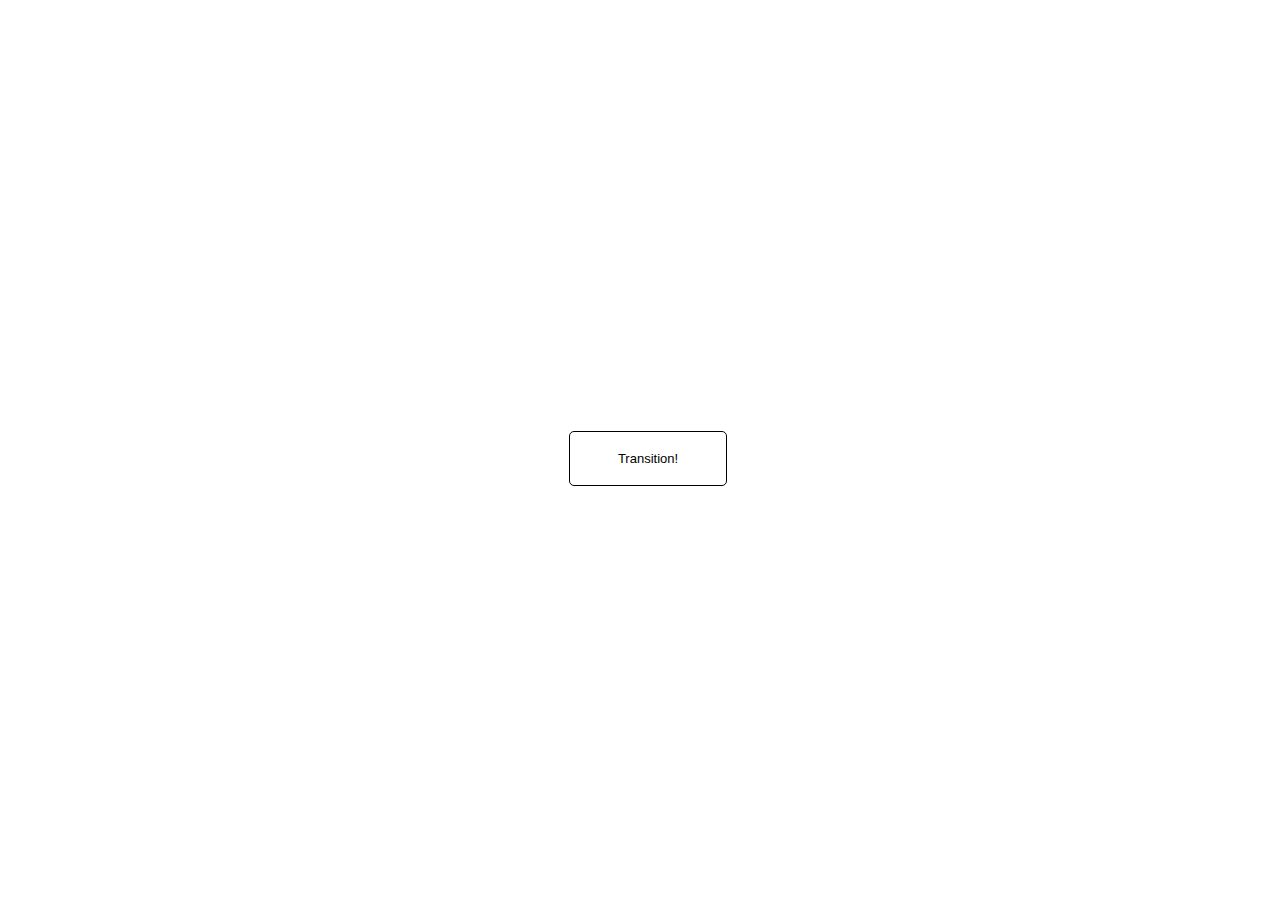
<file: animation/01-button-hover/index.html>
<!DOCTYPE html>
<html lang="en">
  <head>
    <meta charset="UTF-8" />
    <meta http-equiv="X-UA-Compatible" content="IE=edge" />
    <meta name="viewport" content="width=device-width, initial-scale=1.0" />
    <title>Button Hover</title>
    <link rel="stylesheet" href="style.css" />
  </head>
  <body>
    <div id="transition-container">
      <button>Transition!</button>
    </div>
  </body>
</html>
</file>
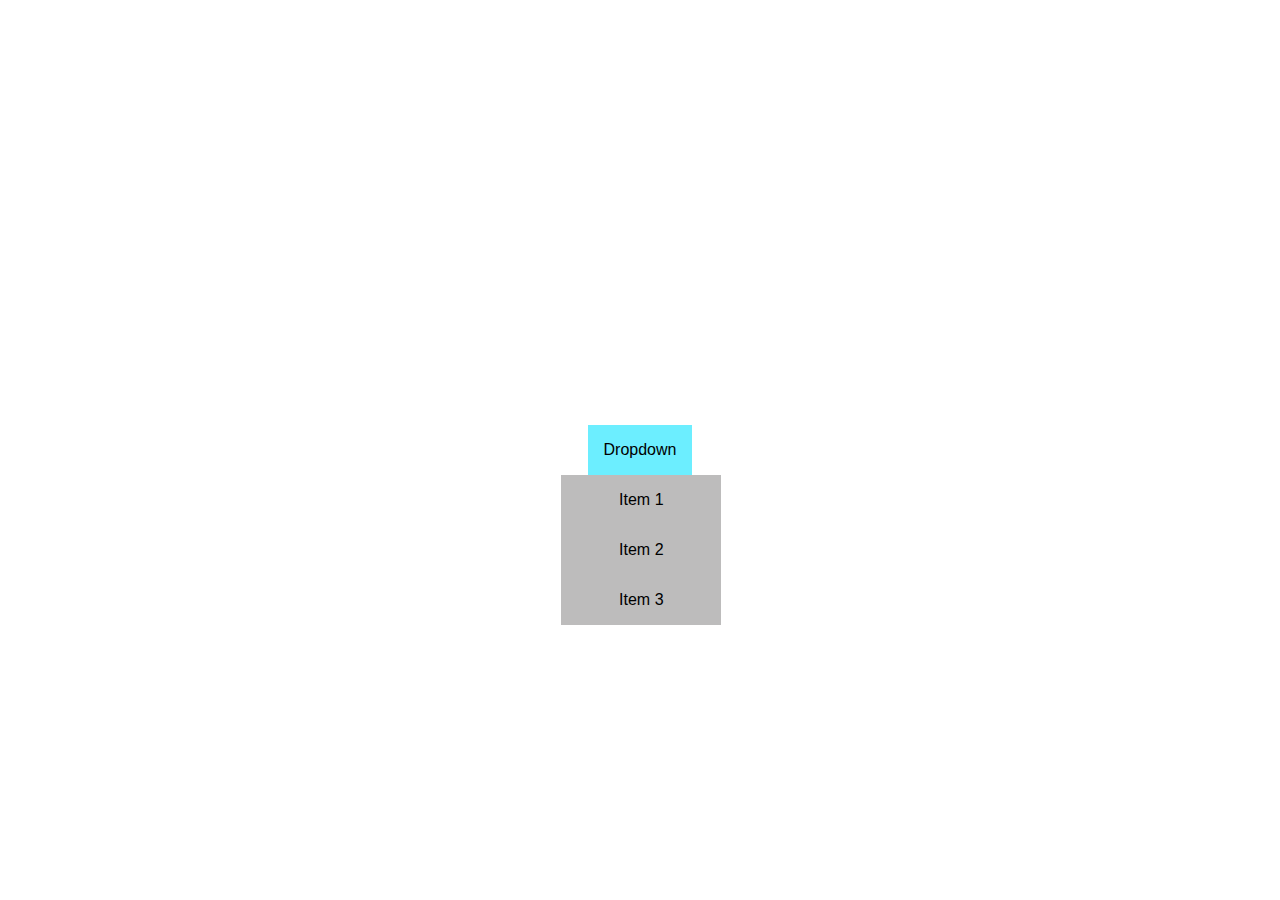
<file: animation/02-drop-down/index.html>
<!DOCTYPE html>
<html lang="en">
  <head>
    <meta charset="UTF-8" />
    <meta http-equiv="X-UA-Compatible" content="IE=edge" />
    <meta name="viewport" content="width=device-width, initial-scale=1.0" />
    <title>Dropdown</title>
    <link rel="stylesheet" href="style.css" />
  </head>
  <body>
    <div class="dropdown-container">
      <div class="dropdown-menu">
        <button>Dropdown</button>
        <ul>
          <li>Item 1</a>
          <li>Item 2</a>
          <li>Item 3</a>
        </div>
      </div>
    </div>
  </body>
</html>
</file>
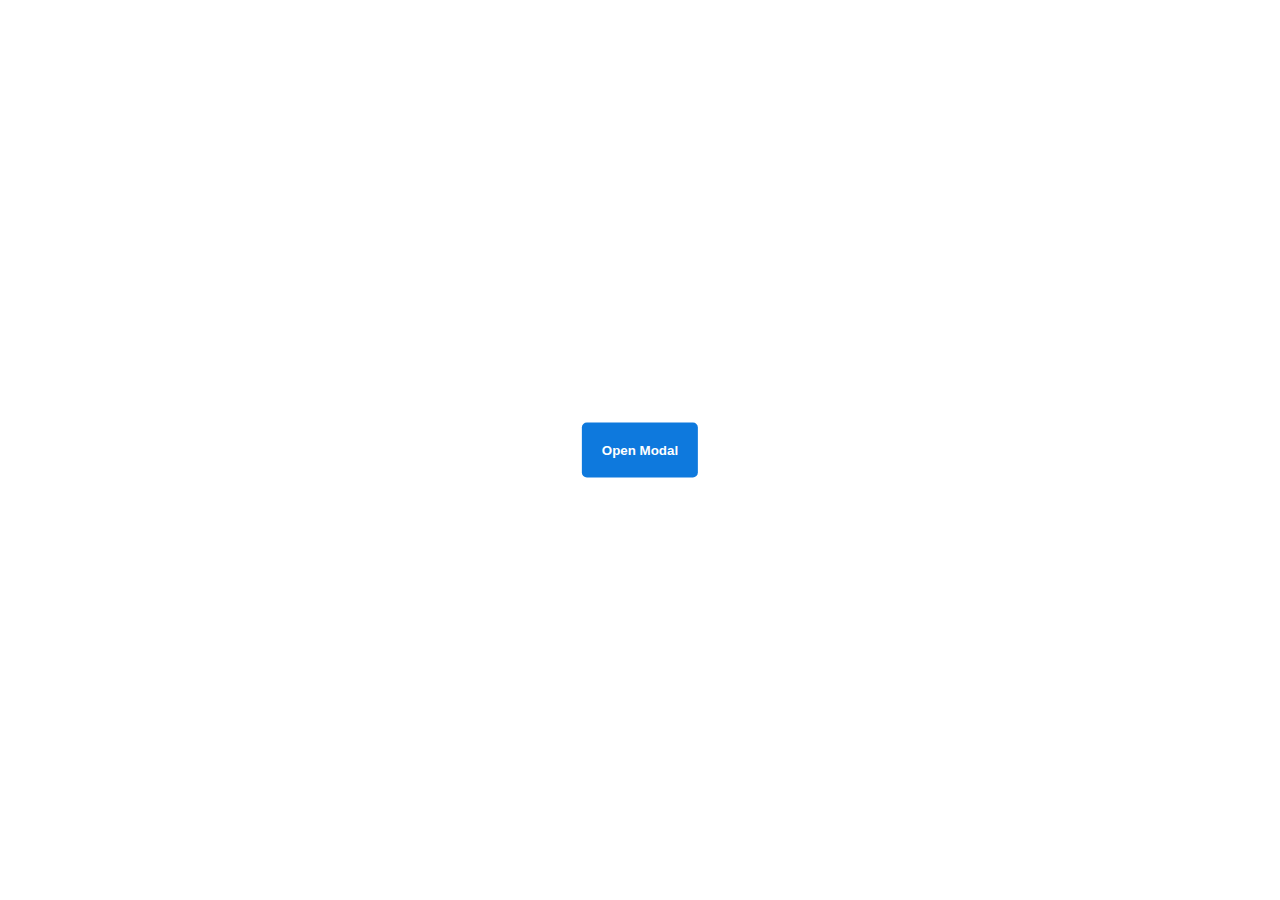
<file: animation/03-pop-up/index.html>
<!DOCTYPE html>
<html lang="en">
  <head>
    <meta charset="UTF-8" />
    <meta http-equiv="X-UA-Compatible" content="IE=edge" />
    <meta name="viewport" content="width=device-width, initial-scale=1.0" />
    <title>Popup</title>
    <link rel="stylesheet" href="style.css" />
  </head>
  <body>
    <div class="button-container">
      <button id="trigger-modal">Open Modal</button>
    </div>
    <div class="popup-modal">
      <button id="close-modal">Close Modal</button>
    </div>
    <script src="script.js"></script>
  </body>
</html>
</file>
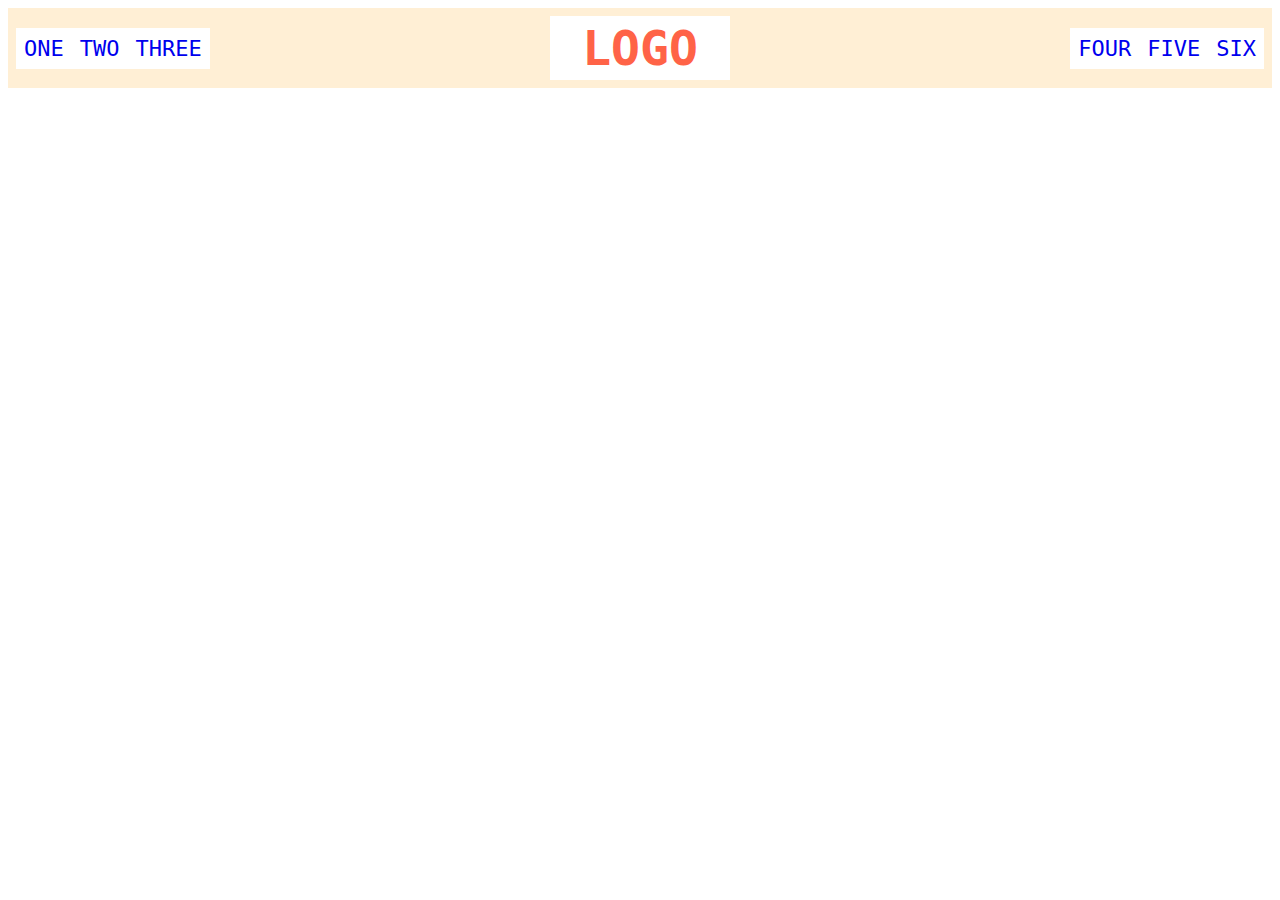
<file: flex/02-flex-header/index.html>
<!DOCTYPE html>
<html lang="en">
<head>
  <meta charset="UTF-8">
  <meta http-equiv="X-UA-Compatible" content="IE=edge">
  <meta name="viewport" content="width=device-width, initial-scale=1.0">
  <title>Flex Header</title>
  <link rel="stylesheet" href="style.css">
</head>
<body>
  <div class="header">
    <div class="left-links">
      <ul>
        <li><a href="1">ONE</a></li>
        <li><a href="2">TWO</a></li>
        <li><a href="3">THREE</a></li>
      </ul>
    </div>
    <div class="logo">LOGO</div>
    <div class="right-links">
      <ul>
        <li><a href="4">FOUR</a></li>
        <li><a href="5">FIVE</a></li>
        <li><a href="6">SIX</a></li>
      </ul>
    </div>
  </div>
</body>
</html>
</file>
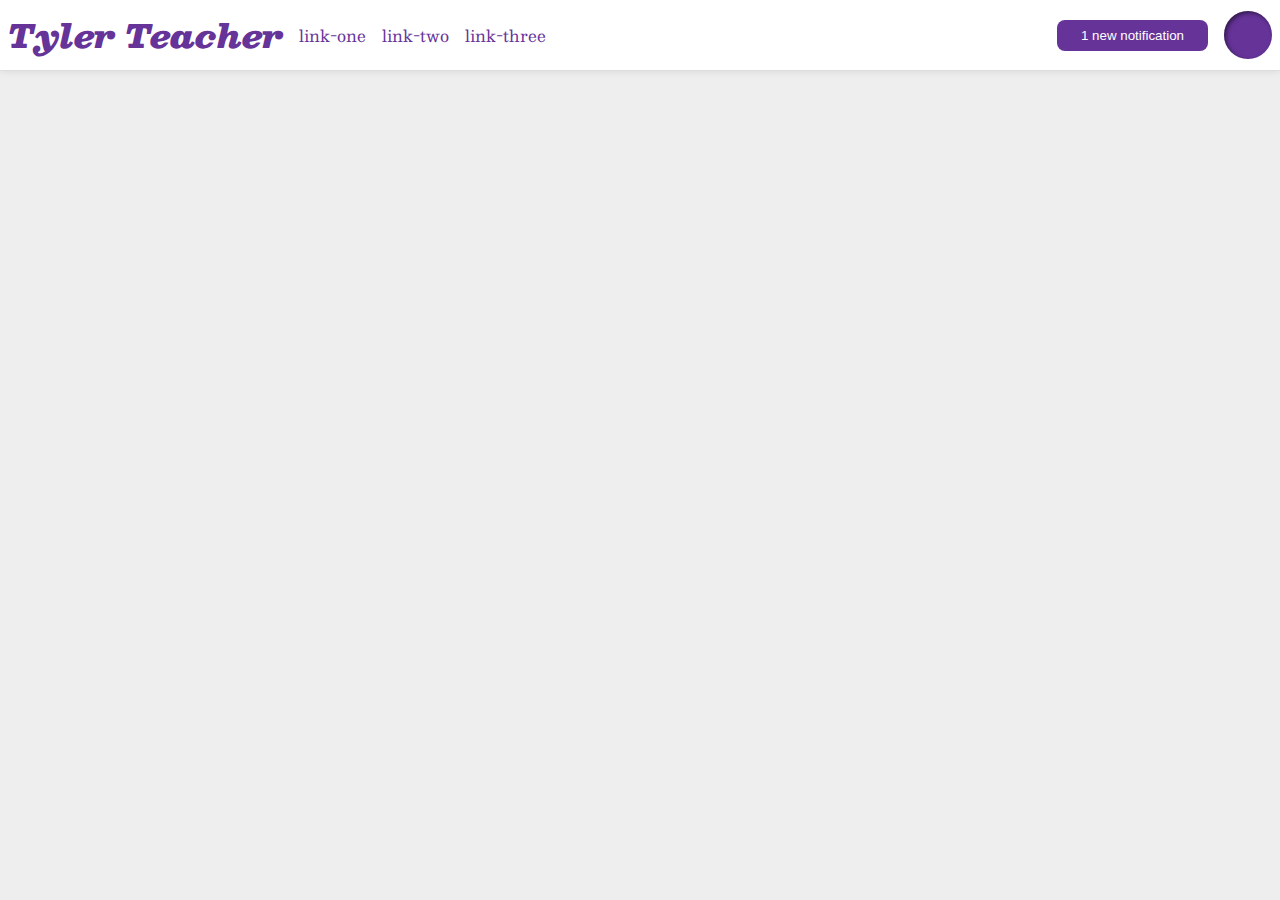
<file: flex/03-flex-header-2/index.html>
<!DOCTYPE html>
<html lang="en">
<head>
  <meta charset="UTF-8">
  <meta http-equiv="X-UA-Compatible" content="IE=edge">
  <meta name="viewport" content="width=device-width, initial-scale=1.0">
  <title>Flex Header 2</title>
  <link rel="stylesheet" href="style.css">
</head>
<body>
  <div class="header">
    <div class="left">
      <div class="logo">
      Tyler Teacher
    </div>
    <ul class="links">
      <li><a href="google.com">link-one</a></li>
      <li><a href="google.com">link-two</a></li>
      <li><a href="google.com">link-three</a></li>
    </ul>
    </div>
    <div class="right">
      <button class="notifications">
       1 new notification
      </button>
      <div class="profile-image"></div>
    </div>
  </div>
</body>
</html>
</file>
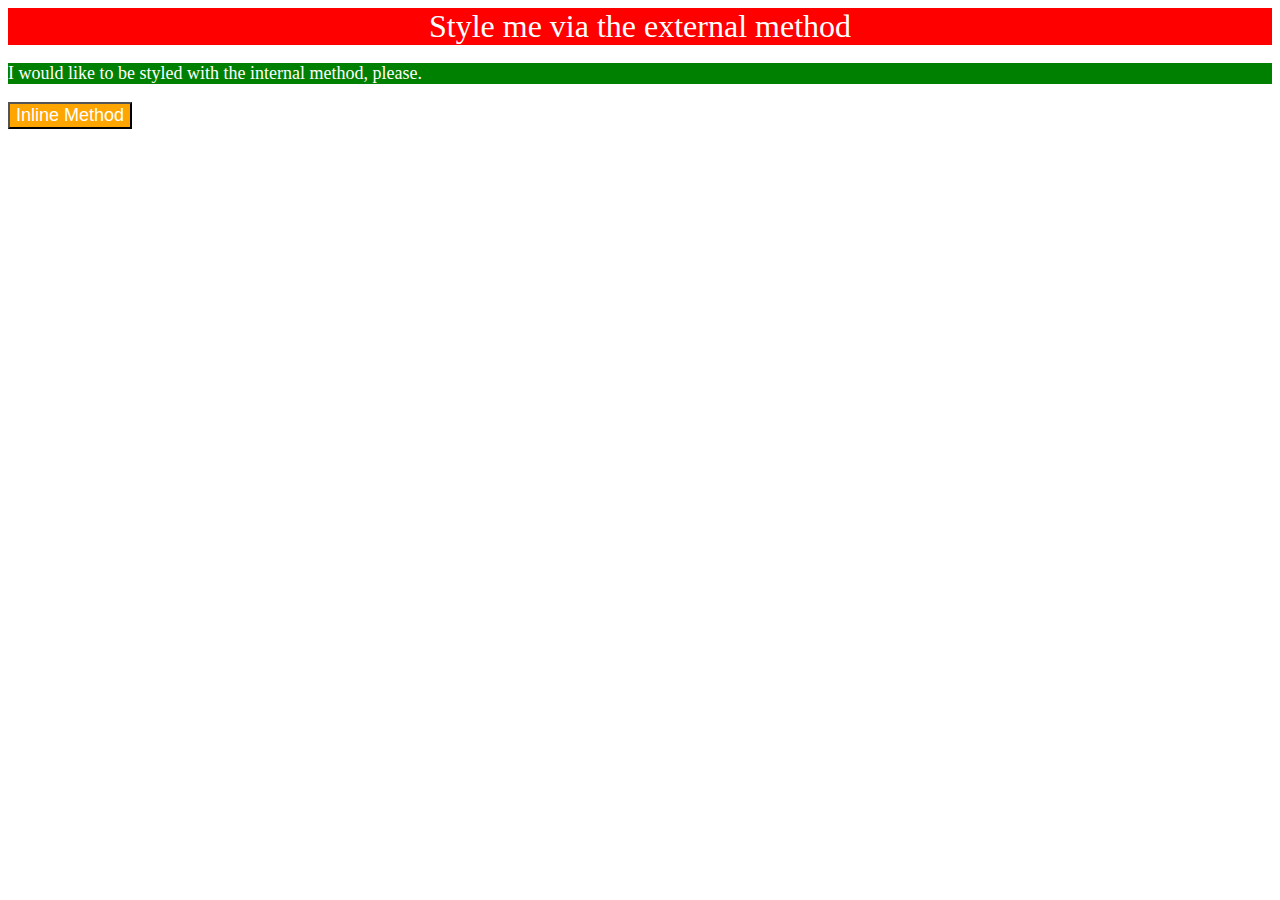
<file: foundations/01-css-methods/index.html>
<!DOCTYPE html>
<html lang="en">
<head>
  <meta charset="UTF-8">
  <meta http-equiv="X-UA-Compatible" content="IE=edge">
  <meta name="viewport" content="width=device-width, initial-scale=1.0">
  <title>Methods for Adding CSS</title>
  <link rel="stylesheet" type="text/css" href="styles.css">
  <style>
    p {
      color: white;background-color: green;font-size:18px;
    }
  </style>
</head>

<body>
  <div>Style me via the external method</div>
 
  <p>I would like to be styled with the internal method, please.</p>


      
    
  <button style="color:white;background-color: orange;font-size: 18px">Inline Method</button>
</body>
</html>
</file>
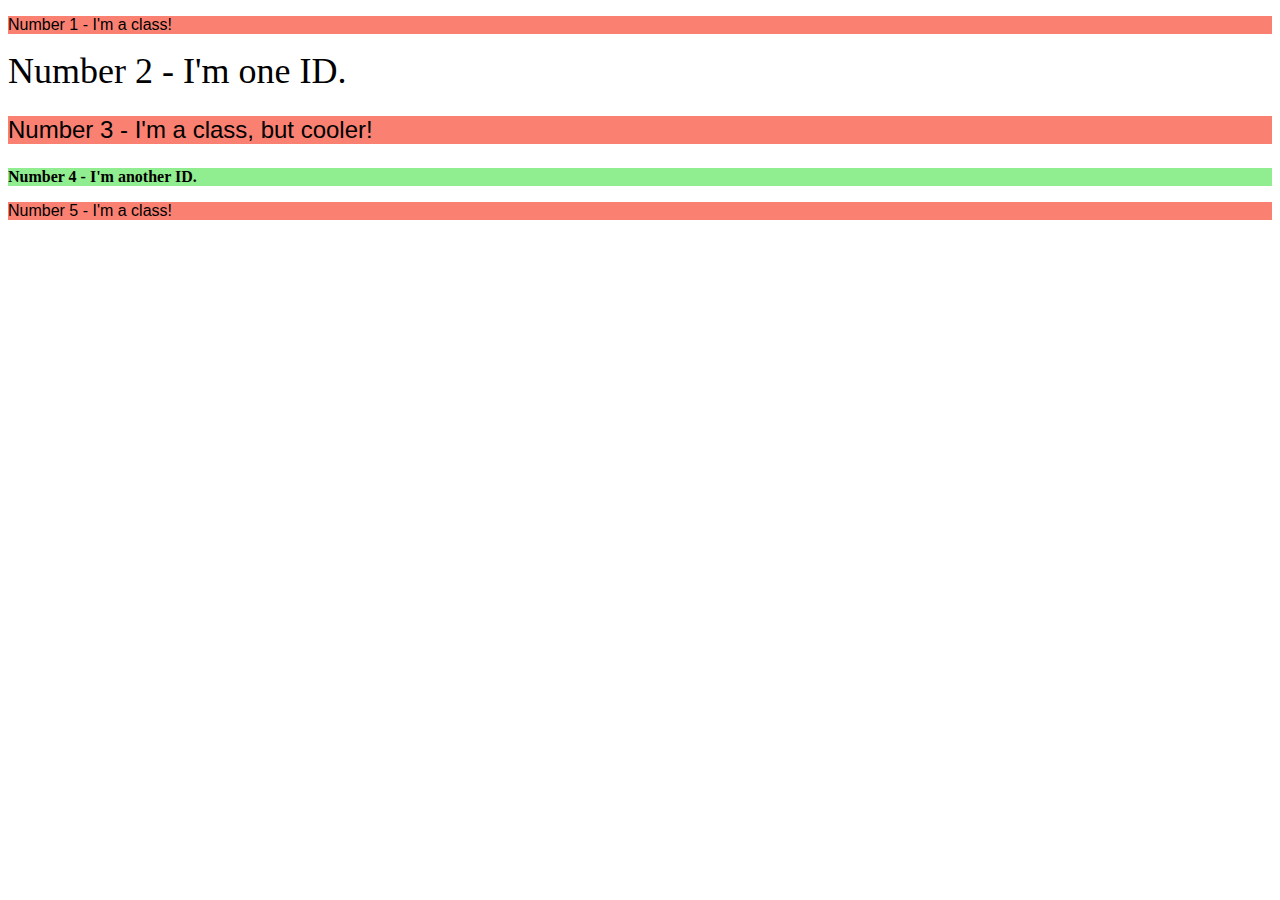
<file: foundations/02-class-id-selectors/index.html>
<!DOCTYPE html>
<html lang="en">
<head>
  <meta charset="UTF-8">
  <meta http-equiv="X-UA-Compatible" content="IE=edge">
  <meta name="viewport" content="width=device-width, initial-scale=1.0">
  <title>Class and ID Selectors</title>
  <link rel="stylesheet" href="style.css">
</head>
<body>
  <p>Number 1 - I'm a class!</p>
  <div id="big">Number 2 - I'm one ID.</div>
  <p id="twentyfour">Number 3 - I'm a class, but cooler!</p>
  <div id="four">Number 4 - I'm another ID.</div>
  <p>Number 5 - I'm a class!</p>
</body>
</html>
</file>
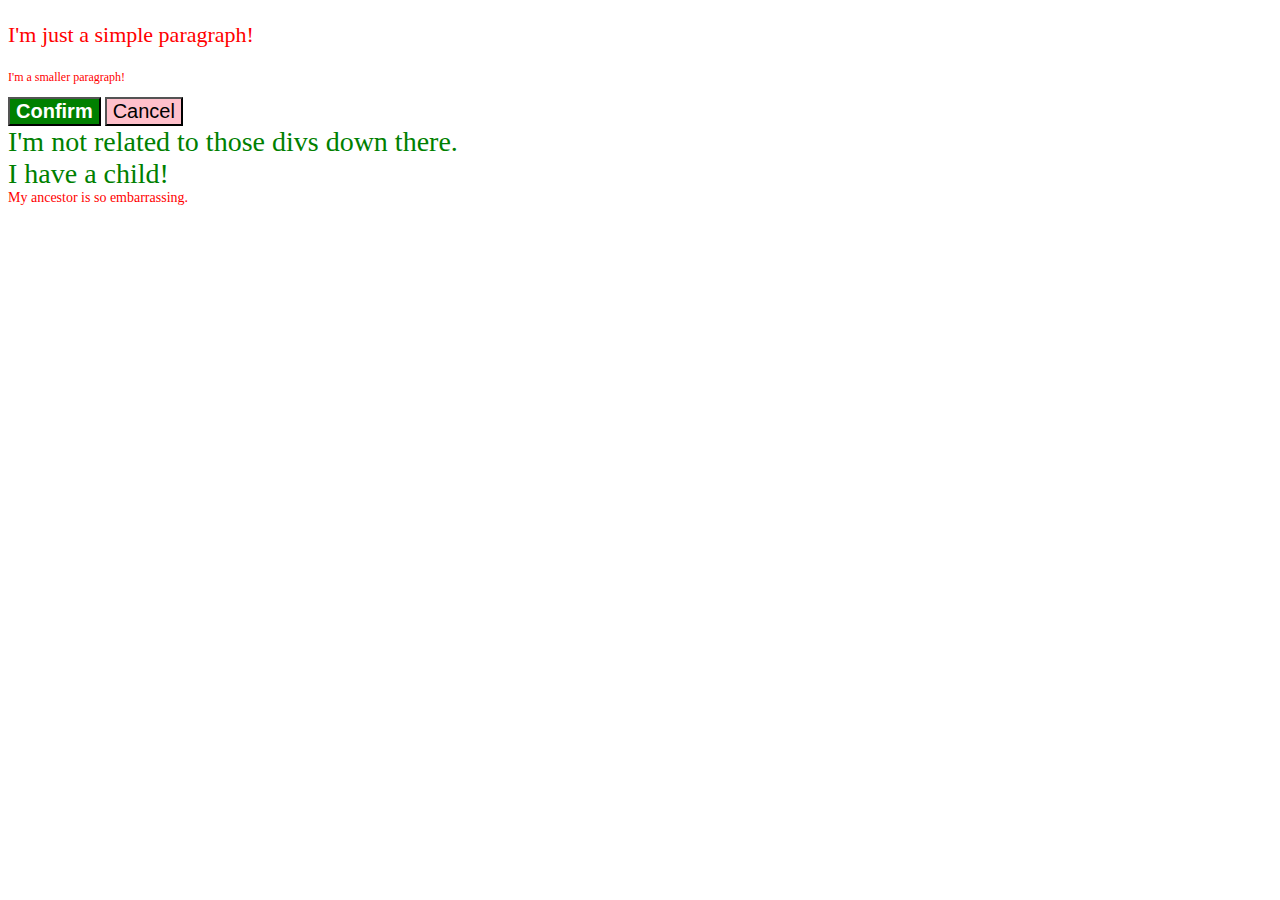
<file: foundations/06-cascade-fix/solution/index.html>
<!DOCTYPE html>
<html lang="en">
<head>
  <meta charset="UTF-8">
  <meta http-equiv="X-UA-Compatible" content="IE=edge">
  <meta name="viewport" content="width=device-width, initial-scale=1.0">
  <title>Fix the Cascade</title>
  <link rel="stylesheet" href="style.css">
</head>
<body>
  <p class="para">I'm just a simple paragraph!</p>
  <p class="para small-para">I'm a smaller paragraph!</p>

  <button id="confirm-button" class="button confirm">Confirm</button>
  <button id="cancel-button" class="button cancel">Cancel</button>

  <div class="text">I'm not related to those divs down there.</div>
  <div class="text">I have a child!
    <div class="text child">My ancestor is so embarrassing.</div>
  </div>
</body>
</html>
</file>
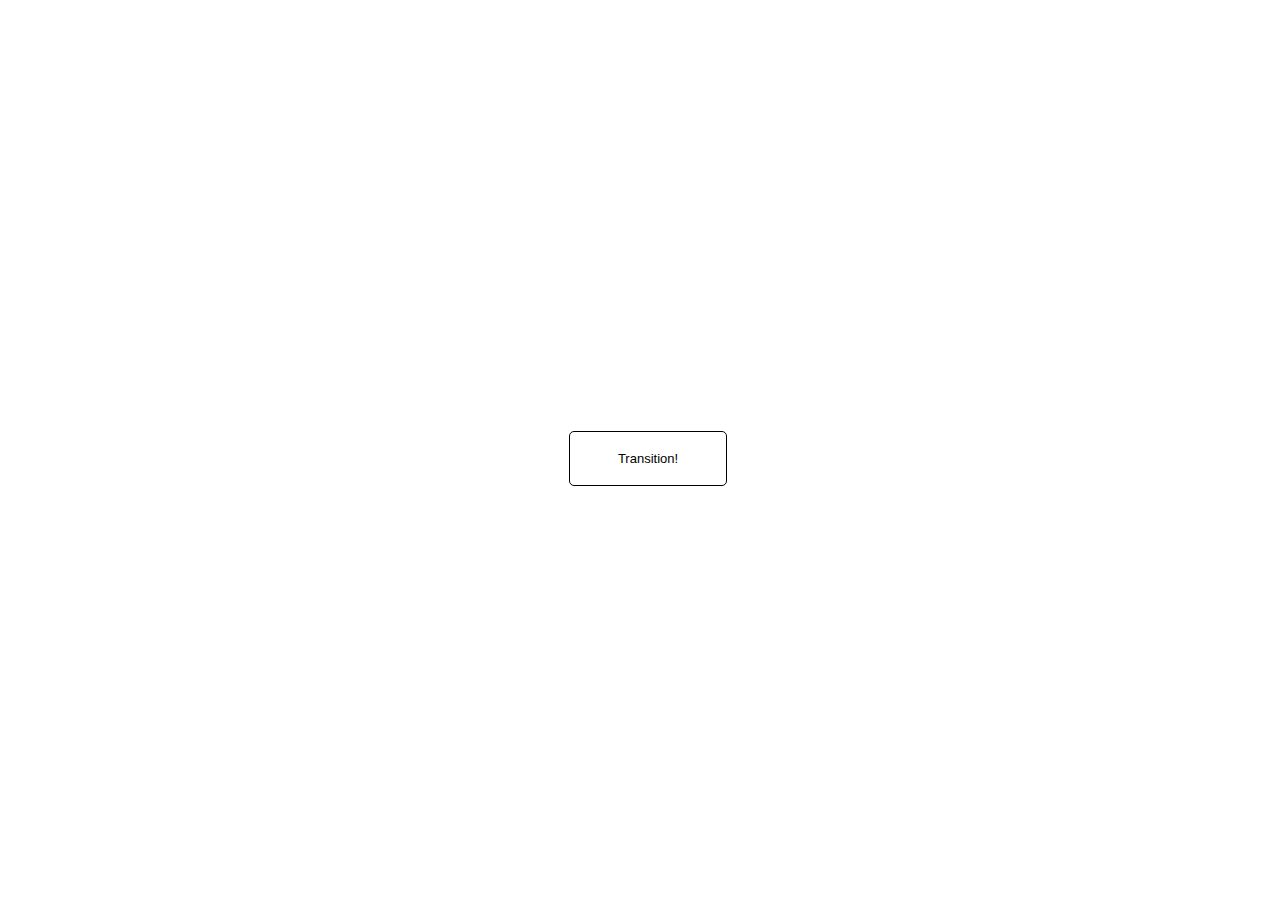
<file: animation/01-button-hover/solution/solution.html>
<!DOCTYPE html>
<html lang="en">
  <head>
    <meta charset="UTF-8" />
    <meta http-equiv="X-UA-Compatible" content="IE=edge" />
    <meta name="viewport" content="width=device-width, initial-scale=1.0" />
    <title>Button Hover</title>
    <link rel="stylesheet" href="solution.css" />
  </head>
  <body>
    <div id="transition-container">
      <button>Transition!</button>
    </div>
  </body>
</html>
</file>
<file: animation/01-button-hover/style.css>
#transition-container {
  width: 100vw;
  height: 100vh;
  display: flex;
  flex-direction: column;
  justify-content: center;
  align-items: center;
  font-family: Arial, sans-serif;
}

button {
  width: 158px;
  height: 55px;
  border: 1px solid black;
  border-radius: 5px;
  background-color: white;
  color: black;
  font-size: small;
  text-align: center;
}
</file>
<file: animation/02-drop-down/style.css>
* {
  padding: 0;
  margin: 0;
  font-family: Arial, Helvetica, sans-serif;
}

.dropdown-container {
  width: 100vw;
  height: 100vh;
  display: flex;
  justify-content: center;
  align-items: center;
}

.dropdown-menu {
  position: relative;
}

button {
  background-color: rgb(108, 238, 255);
  padding: 16px;
  font-size: 16px;
  border: none;
}

ul {
  position: absolute;
  left: -25%;
  background-color: rgb(189, 188, 188);
  width: 160px;
  list-style: none;
  text-align: center;
}

li {
  padding: 16px;
}
</file>
<file: animation/03-pop-up/style.css>
* {
  padding: 0;
  margin: 0;
}

body {
  overflow: hidden;
}

.button-container {
  width: 100vw;
  height: 100vh;
  background-color: #ffffff;
  opacity: 100%;
}

#trigger-modal,
.popup-modal {
  position: fixed;
  top: 50%;
  left: 50%;
  transform: translate(-50%, -50%);
}

#trigger-modal {
  padding: 20px;
  color: #ffffff;
  background-color: #0e79dd;
  border: none;
  border-radius: 5px;
  font-weight: 600;
}

.popup-modal {
  width: 30%;
  height: 15%;
  background-color: white;
  border: 1px solid black;
  border-radius: 10px;
  display: flex;
  justify-content: center;
  align-items: center;
  margin-top: 10%;
  opacity: 0;
}

#close-modal {
  padding: 20px;
  color: #ffffff;
  background-color: #0e79dd;
  border: none;
  border-radius: 5px;
  font-weight: 600;
}
</file>
<file: flex/02-flex-header/style.css>
.header  {
  font-family: monospace;
  background: papayawhip;
  display: flex;
  align-items: center;
  justify-content: space-between;
  padding: 8px;
 
}

.logo {
  font-size: 48px;
  font-weight: 900;
  color: tomato;
  background: white;
  padding: 4px 32px;
  justify-content: center;
  
}



ul {
  /* this removes the dots on the list items*/
  list-style-type: none;
  display: flex;
  margin: 0px;
  padding: 0px;
  gap: 8;

}

a {
  font-size: 22px;
  background: white;
  padding: 8px;
  /* this removes the line under the links */
  text-decoration: none;
}
</file>
<file: flex/03-flex-header-2/style.css>
/* this is some magical font-importing.  
you'll learn about it later. */
@import url('https://fonts.googleapis.com/css2?family=Besley:ital,wght@0,400;1,900&display=swap');

body {
  margin: 0;
  background: #eee;
  font-family: Besley, serif;
  flex-wrap: nowrap;
}

.header {
  background: white;
  border-bottom: 1px solid #ddd;
  box-shadow: 0 0 8px rgba(0,0,0,.1);
  display: flex;
  justify-content: space-between;
  align-items: center;
  padding: 8px;
}

.profile-image {
  background: rebeccapurple;
  box-shadow: inset 2px 2px 4px rgba(0,0,0,.5);
  border-radius: 50%;
  width: 48px;
  height:  48px;
}

.logo {
  color: rebeccapurple;
  font-size: 32px;
  font-weight: 900;
  font-style: italic;
}

.left, .right {
  display: flex;
  align-items: center;
  gap: 16px;
}

button {
  border: none;
  border-radius: 8px;
  background: rebeccapurple;
  color: white;
  padding: 8px 24px;
}

a {
  /* this removes the line under our links */
  text-decoration: none;
  color: rebeccapurple;
}

ul {
  display: flex;
  margin: 0;
  padding: 0;
  gap: 16px;
  list-style-type: none;

}
</file>
<file: foundations/01-css-methods/styles.css>
div {
        background-color: red;
        color: white;
        font-size: 32px;
        font-weight: 700px;
        text-align: center;
       }
</file>
<file: foundations/02-class-id-selectors/style.css>
p {
    background-color:salmon;
    font-family: Verdana, sans-serif;
}

#big {
    font-size:36px;
}

#four
    {
        background-color:lightgreen;
        font-weight:bold;
    }

#twentyfour {
    font-size:24px;
}
</file>
<file: foundations/06-cascade-fix/solution/style.css>
.para,
.small-para {
  color: hsl(0, 100%, 50%);
}

.para {
  font-size: 22px;
}

.small-para {
  font-size: 12px;
}

button.confirm {
  background: green;
  color: white;
  font-size: 20px;
  font-weight: bold;
} 

.button {
  background-color: #ffc0cb;
  color: black;
  font-size: 20px;
}

.text .child {
  color: red;
  font-size: 14px;
}

div.text {
  color: green;
  font-size: 28px;
}
</file>
<file: animation/01-button-hover/solution/solution.css>
#transition-container {
  width: 100vw;
  height: 100vh;
  display: flex;
  flex-direction: column;
  justify-content: center;
  align-items: center;
  font-family: Arial, sans-serif;
}

button {
  width: 158px;
  height: 55px;
  border: 1px solid black;
  border-radius: 5px;
  background-color: white;
  color: black;
  font-size: small;
  text-align: center;
}

/* SOLUTION */

/* disclaimer: duplicating the `button` element here isn't best practice.
In your solution you probably put it right inside the existing `button`,
which _is_ the best practice. 
We separated it out here to make it extra clear what has changed. */

button {
  transition: font-size 1s ease-out 0.25s;
}

button:hover {
  font-size: x-large;
  cursor: pointer;
}
</file>
